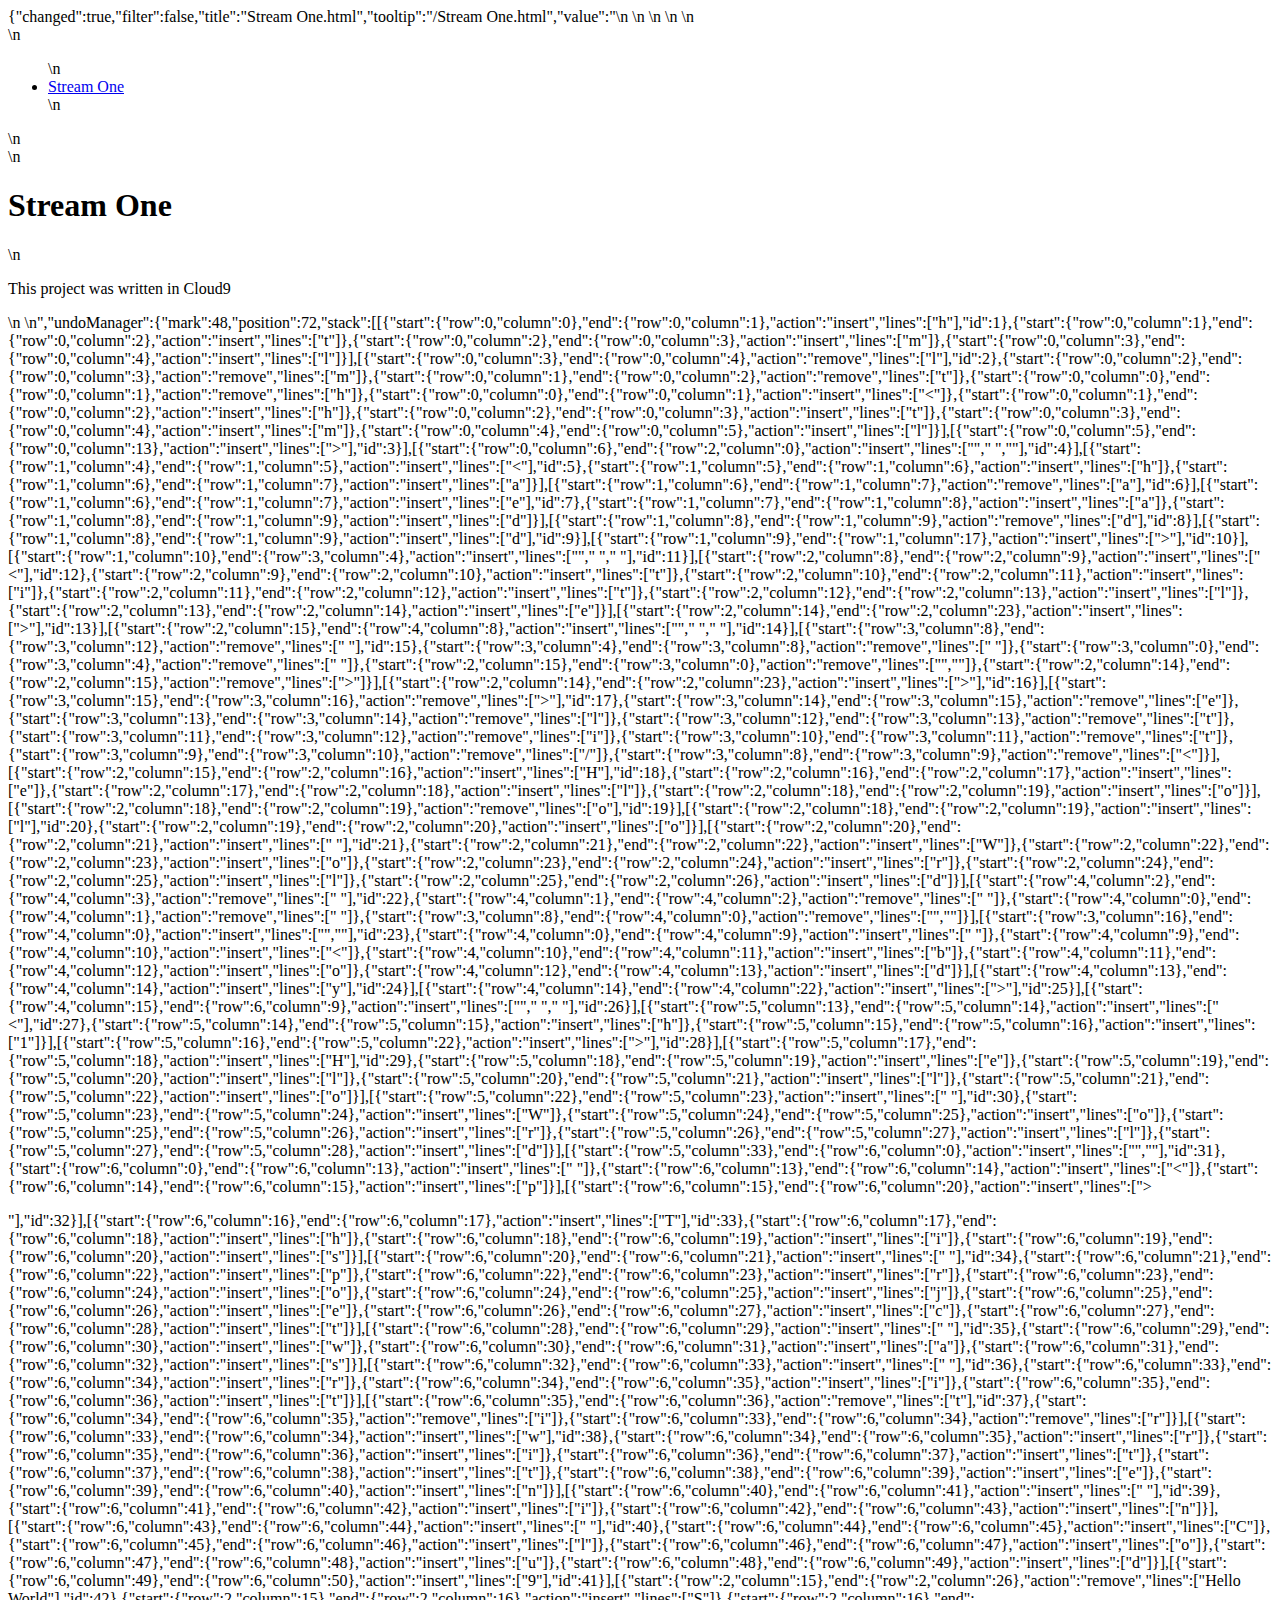
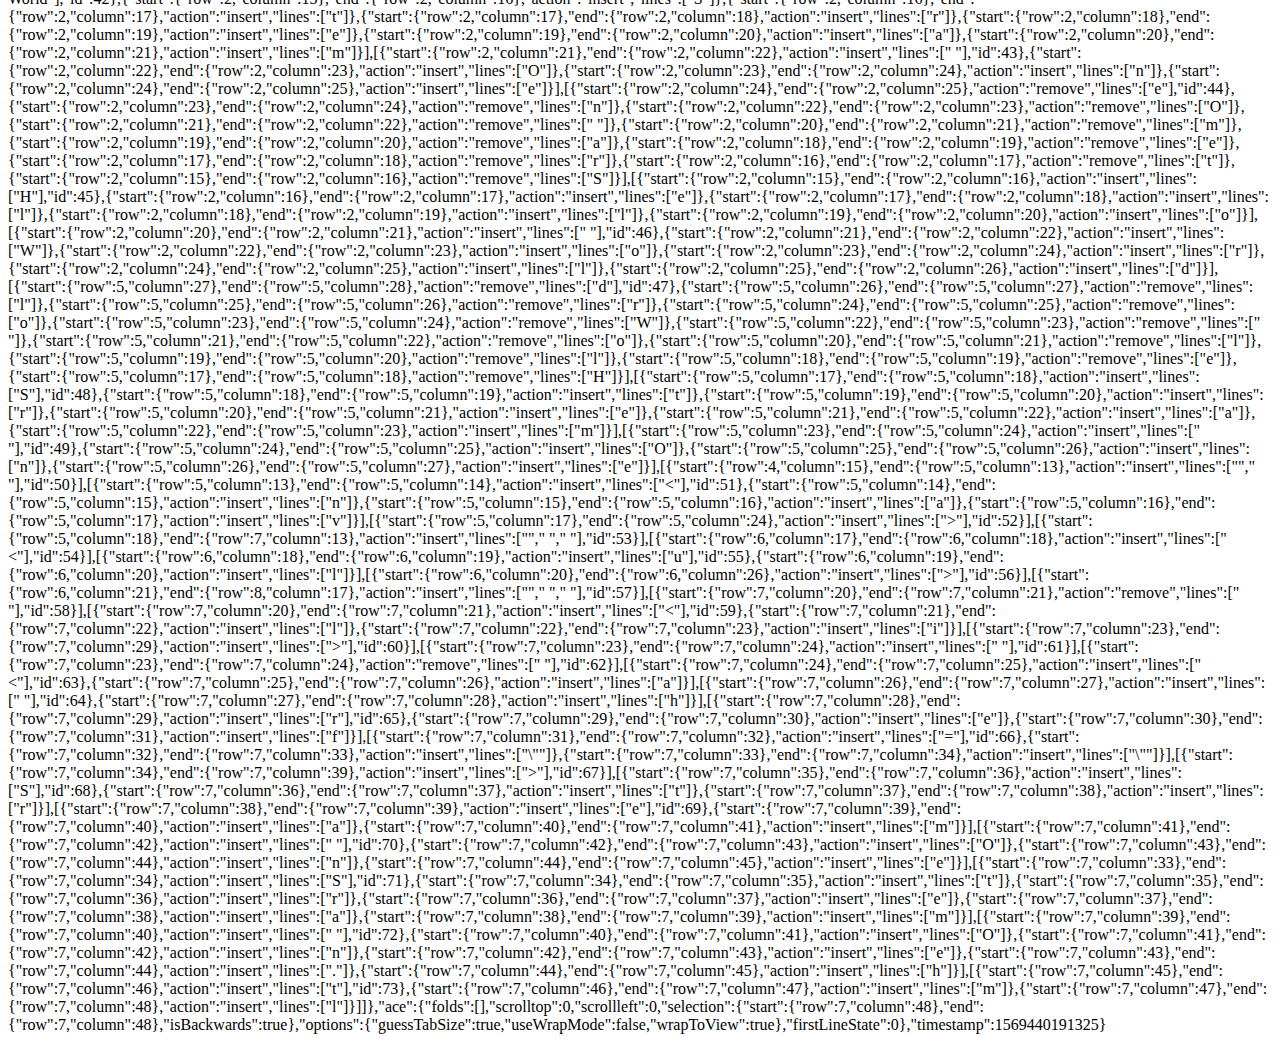
<file: .c9/metadata/environment/Stream One.html>
{"changed":true,"filter":false,"title":"Stream One.html","tooltip":"/Stream One.html","value":"<html>\n    <head>\n        <title>Hello World</title>\n         </head>\n         <body>\n             <nav>\n                 <ul>\n                    <li><a href=\"Stream One.html\">Stream One</a></li>\n                 </ul>\n             </nav>\n             <h1>Stream One</h1>\n             <p>This project was written in Cloud9</p>\n         </body>\n</html>","undoManager":{"mark":48,"position":72,"stack":[[{"start":{"row":0,"column":0},"end":{"row":0,"column":1},"action":"insert","lines":["h"],"id":1},{"start":{"row":0,"column":1},"end":{"row":0,"column":2},"action":"insert","lines":["t"]},{"start":{"row":0,"column":2},"end":{"row":0,"column":3},"action":"insert","lines":["m"]},{"start":{"row":0,"column":3},"end":{"row":0,"column":4},"action":"insert","lines":["l"]}],[{"start":{"row":0,"column":3},"end":{"row":0,"column":4},"action":"remove","lines":["l"],"id":2},{"start":{"row":0,"column":2},"end":{"row":0,"column":3},"action":"remove","lines":["m"]},{"start":{"row":0,"column":1},"end":{"row":0,"column":2},"action":"remove","lines":["t"]},{"start":{"row":0,"column":0},"end":{"row":0,"column":1},"action":"remove","lines":["h"]},{"start":{"row":0,"column":0},"end":{"row":0,"column":1},"action":"insert","lines":["<"]},{"start":{"row":0,"column":1},"end":{"row":0,"column":2},"action":"insert","lines":["h"]},{"start":{"row":0,"column":2},"end":{"row":0,"column":3},"action":"insert","lines":["t"]},{"start":{"row":0,"column":3},"end":{"row":0,"column":4},"action":"insert","lines":["m"]},{"start":{"row":0,"column":4},"end":{"row":0,"column":5},"action":"insert","lines":["l"]}],[{"start":{"row":0,"column":5},"end":{"row":0,"column":13},"action":"insert","lines":["></html>"],"id":3}],[{"start":{"row":0,"column":6},"end":{"row":2,"column":0},"action":"insert","lines":["","    ",""],"id":4}],[{"start":{"row":1,"column":4},"end":{"row":1,"column":5},"action":"insert","lines":["<"],"id":5},{"start":{"row":1,"column":5},"end":{"row":1,"column":6},"action":"insert","lines":["h"]},{"start":{"row":1,"column":6},"end":{"row":1,"column":7},"action":"insert","lines":["a"]}],[{"start":{"row":1,"column":6},"end":{"row":1,"column":7},"action":"remove","lines":["a"],"id":6}],[{"start":{"row":1,"column":6},"end":{"row":1,"column":7},"action":"insert","lines":["e"],"id":7},{"start":{"row":1,"column":7},"end":{"row":1,"column":8},"action":"insert","lines":["a"]},{"start":{"row":1,"column":8},"end":{"row":1,"column":9},"action":"insert","lines":["d"]}],[{"start":{"row":1,"column":8},"end":{"row":1,"column":9},"action":"remove","lines":["d"],"id":8}],[{"start":{"row":1,"column":8},"end":{"row":1,"column":9},"action":"insert","lines":["d"],"id":9}],[{"start":{"row":1,"column":9},"end":{"row":1,"column":17},"action":"insert","lines":["></head>"],"id":10}],[{"start":{"row":1,"column":10},"end":{"row":3,"column":4},"action":"insert","lines":["","        ","    "],"id":11}],[{"start":{"row":2,"column":8},"end":{"row":2,"column":9},"action":"insert","lines":["<"],"id":12},{"start":{"row":2,"column":9},"end":{"row":2,"column":10},"action":"insert","lines":["t"]},{"start":{"row":2,"column":10},"end":{"row":2,"column":11},"action":"insert","lines":["i"]},{"start":{"row":2,"column":11},"end":{"row":2,"column":12},"action":"insert","lines":["t"]},{"start":{"row":2,"column":12},"end":{"row":2,"column":13},"action":"insert","lines":["l"]},{"start":{"row":2,"column":13},"end":{"row":2,"column":14},"action":"insert","lines":["e"]}],[{"start":{"row":2,"column":14},"end":{"row":2,"column":23},"action":"insert","lines":["></title>"],"id":13}],[{"start":{"row":2,"column":15},"end":{"row":4,"column":8},"action":"insert","lines":["","            ","        "],"id":14}],[{"start":{"row":3,"column":8},"end":{"row":3,"column":12},"action":"remove","lines":["    "],"id":15},{"start":{"row":3,"column":4},"end":{"row":3,"column":8},"action":"remove","lines":["    "]},{"start":{"row":3,"column":0},"end":{"row":3,"column":4},"action":"remove","lines":["    "]},{"start":{"row":2,"column":15},"end":{"row":3,"column":0},"action":"remove","lines":["",""]},{"start":{"row":2,"column":14},"end":{"row":2,"column":15},"action":"remove","lines":[">"]}],[{"start":{"row":2,"column":14},"end":{"row":2,"column":23},"action":"insert","lines":["></title>"],"id":16}],[{"start":{"row":3,"column":15},"end":{"row":3,"column":16},"action":"remove","lines":[">"],"id":17},{"start":{"row":3,"column":14},"end":{"row":3,"column":15},"action":"remove","lines":["e"]},{"start":{"row":3,"column":13},"end":{"row":3,"column":14},"action":"remove","lines":["l"]},{"start":{"row":3,"column":12},"end":{"row":3,"column":13},"action":"remove","lines":["t"]},{"start":{"row":3,"column":11},"end":{"row":3,"column":12},"action":"remove","lines":["i"]},{"start":{"row":3,"column":10},"end":{"row":3,"column":11},"action":"remove","lines":["t"]},{"start":{"row":3,"column":9},"end":{"row":3,"column":10},"action":"remove","lines":["/"]},{"start":{"row":3,"column":8},"end":{"row":3,"column":9},"action":"remove","lines":["<"]}],[{"start":{"row":2,"column":15},"end":{"row":2,"column":16},"action":"insert","lines":["H"],"id":18},{"start":{"row":2,"column":16},"end":{"row":2,"column":17},"action":"insert","lines":["e"]},{"start":{"row":2,"column":17},"end":{"row":2,"column":18},"action":"insert","lines":["l"]},{"start":{"row":2,"column":18},"end":{"row":2,"column":19},"action":"insert","lines":["o"]}],[{"start":{"row":2,"column":18},"end":{"row":2,"column":19},"action":"remove","lines":["o"],"id":19}],[{"start":{"row":2,"column":18},"end":{"row":2,"column":19},"action":"insert","lines":["l"],"id":20},{"start":{"row":2,"column":19},"end":{"row":2,"column":20},"action":"insert","lines":["o"]}],[{"start":{"row":2,"column":20},"end":{"row":2,"column":21},"action":"insert","lines":[" "],"id":21},{"start":{"row":2,"column":21},"end":{"row":2,"column":22},"action":"insert","lines":["W"]},{"start":{"row":2,"column":22},"end":{"row":2,"column":23},"action":"insert","lines":["o"]},{"start":{"row":2,"column":23},"end":{"row":2,"column":24},"action":"insert","lines":["r"]},{"start":{"row":2,"column":24},"end":{"row":2,"column":25},"action":"insert","lines":["l"]},{"start":{"row":2,"column":25},"end":{"row":2,"column":26},"action":"insert","lines":["d"]}],[{"start":{"row":4,"column":2},"end":{"row":4,"column":3},"action":"remove","lines":[" "],"id":22},{"start":{"row":4,"column":1},"end":{"row":4,"column":2},"action":"remove","lines":[" "]},{"start":{"row":4,"column":0},"end":{"row":4,"column":1},"action":"remove","lines":[" "]},{"start":{"row":3,"column":8},"end":{"row":4,"column":0},"action":"remove","lines":["",""]}],[{"start":{"row":3,"column":16},"end":{"row":4,"column":0},"action":"insert","lines":["",""],"id":23},{"start":{"row":4,"column":0},"end":{"row":4,"column":9},"action":"insert","lines":["         "]},{"start":{"row":4,"column":9},"end":{"row":4,"column":10},"action":"insert","lines":["<"]},{"start":{"row":4,"column":10},"end":{"row":4,"column":11},"action":"insert","lines":["b"]},{"start":{"row":4,"column":11},"end":{"row":4,"column":12},"action":"insert","lines":["o"]},{"start":{"row":4,"column":12},"end":{"row":4,"column":13},"action":"insert","lines":["d"]}],[{"start":{"row":4,"column":13},"end":{"row":4,"column":14},"action":"insert","lines":["y"],"id":24}],[{"start":{"row":4,"column":14},"end":{"row":4,"column":22},"action":"insert","lines":["></body>"],"id":25}],[{"start":{"row":4,"column":15},"end":{"row":6,"column":9},"action":"insert","lines":["","             ","         "],"id":26}],[{"start":{"row":5,"column":13},"end":{"row":5,"column":14},"action":"insert","lines":["<"],"id":27},{"start":{"row":5,"column":14},"end":{"row":5,"column":15},"action":"insert","lines":["h"]},{"start":{"row":5,"column":15},"end":{"row":5,"column":16},"action":"insert","lines":["1"]}],[{"start":{"row":5,"column":16},"end":{"row":5,"column":22},"action":"insert","lines":["></h1>"],"id":28}],[{"start":{"row":5,"column":17},"end":{"row":5,"column":18},"action":"insert","lines":["H"],"id":29},{"start":{"row":5,"column":18},"end":{"row":5,"column":19},"action":"insert","lines":["e"]},{"start":{"row":5,"column":19},"end":{"row":5,"column":20},"action":"insert","lines":["l"]},{"start":{"row":5,"column":20},"end":{"row":5,"column":21},"action":"insert","lines":["l"]},{"start":{"row":5,"column":21},"end":{"row":5,"column":22},"action":"insert","lines":["o"]}],[{"start":{"row":5,"column":22},"end":{"row":5,"column":23},"action":"insert","lines":[" "],"id":30},{"start":{"row":5,"column":23},"end":{"row":5,"column":24},"action":"insert","lines":["W"]},{"start":{"row":5,"column":24},"end":{"row":5,"column":25},"action":"insert","lines":["o"]},{"start":{"row":5,"column":25},"end":{"row":5,"column":26},"action":"insert","lines":["r"]},{"start":{"row":5,"column":26},"end":{"row":5,"column":27},"action":"insert","lines":["l"]},{"start":{"row":5,"column":27},"end":{"row":5,"column":28},"action":"insert","lines":["d"]}],[{"start":{"row":5,"column":33},"end":{"row":6,"column":0},"action":"insert","lines":["",""],"id":31},{"start":{"row":6,"column":0},"end":{"row":6,"column":13},"action":"insert","lines":["             "]},{"start":{"row":6,"column":13},"end":{"row":6,"column":14},"action":"insert","lines":["<"]},{"start":{"row":6,"column":14},"end":{"row":6,"column":15},"action":"insert","lines":["p"]}],[{"start":{"row":6,"column":15},"end":{"row":6,"column":20},"action":"insert","lines":["></p>"],"id":32}],[{"start":{"row":6,"column":16},"end":{"row":6,"column":17},"action":"insert","lines":["T"],"id":33},{"start":{"row":6,"column":17},"end":{"row":6,"column":18},"action":"insert","lines":["h"]},{"start":{"row":6,"column":18},"end":{"row":6,"column":19},"action":"insert","lines":["i"]},{"start":{"row":6,"column":19},"end":{"row":6,"column":20},"action":"insert","lines":["s"]}],[{"start":{"row":6,"column":20},"end":{"row":6,"column":21},"action":"insert","lines":[" "],"id":34},{"start":{"row":6,"column":21},"end":{"row":6,"column":22},"action":"insert","lines":["p"]},{"start":{"row":6,"column":22},"end":{"row":6,"column":23},"action":"insert","lines":["r"]},{"start":{"row":6,"column":23},"end":{"row":6,"column":24},"action":"insert","lines":["o"]},{"start":{"row":6,"column":24},"end":{"row":6,"column":25},"action":"insert","lines":["j"]},{"start":{"row":6,"column":25},"end":{"row":6,"column":26},"action":"insert","lines":["e"]},{"start":{"row":6,"column":26},"end":{"row":6,"column":27},"action":"insert","lines":["c"]},{"start":{"row":6,"column":27},"end":{"row":6,"column":28},"action":"insert","lines":["t"]}],[{"start":{"row":6,"column":28},"end":{"row":6,"column":29},"action":"insert","lines":[" "],"id":35},{"start":{"row":6,"column":29},"end":{"row":6,"column":30},"action":"insert","lines":["w"]},{"start":{"row":6,"column":30},"end":{"row":6,"column":31},"action":"insert","lines":["a"]},{"start":{"row":6,"column":31},"end":{"row":6,"column":32},"action":"insert","lines":["s"]}],[{"start":{"row":6,"column":32},"end":{"row":6,"column":33},"action":"insert","lines":[" "],"id":36},{"start":{"row":6,"column":33},"end":{"row":6,"column":34},"action":"insert","lines":["r"]},{"start":{"row":6,"column":34},"end":{"row":6,"column":35},"action":"insert","lines":["i"]},{"start":{"row":6,"column":35},"end":{"row":6,"column":36},"action":"insert","lines":["t"]}],[{"start":{"row":6,"column":35},"end":{"row":6,"column":36},"action":"remove","lines":["t"],"id":37},{"start":{"row":6,"column":34},"end":{"row":6,"column":35},"action":"remove","lines":["i"]},{"start":{"row":6,"column":33},"end":{"row":6,"column":34},"action":"remove","lines":["r"]}],[{"start":{"row":6,"column":33},"end":{"row":6,"column":34},"action":"insert","lines":["w"],"id":38},{"start":{"row":6,"column":34},"end":{"row":6,"column":35},"action":"insert","lines":["r"]},{"start":{"row":6,"column":35},"end":{"row":6,"column":36},"action":"insert","lines":["i"]},{"start":{"row":6,"column":36},"end":{"row":6,"column":37},"action":"insert","lines":["t"]},{"start":{"row":6,"column":37},"end":{"row":6,"column":38},"action":"insert","lines":["t"]},{"start":{"row":6,"column":38},"end":{"row":6,"column":39},"action":"insert","lines":["e"]},{"start":{"row":6,"column":39},"end":{"row":6,"column":40},"action":"insert","lines":["n"]}],[{"start":{"row":6,"column":40},"end":{"row":6,"column":41},"action":"insert","lines":[" "],"id":39},{"start":{"row":6,"column":41},"end":{"row":6,"column":42},"action":"insert","lines":["i"]},{"start":{"row":6,"column":42},"end":{"row":6,"column":43},"action":"insert","lines":["n"]}],[{"start":{"row":6,"column":43},"end":{"row":6,"column":44},"action":"insert","lines":[" "],"id":40},{"start":{"row":6,"column":44},"end":{"row":6,"column":45},"action":"insert","lines":["C"]},{"start":{"row":6,"column":45},"end":{"row":6,"column":46},"action":"insert","lines":["l"]},{"start":{"row":6,"column":46},"end":{"row":6,"column":47},"action":"insert","lines":["o"]},{"start":{"row":6,"column":47},"end":{"row":6,"column":48},"action":"insert","lines":["u"]},{"start":{"row":6,"column":48},"end":{"row":6,"column":49},"action":"insert","lines":["d"]}],[{"start":{"row":6,"column":49},"end":{"row":6,"column":50},"action":"insert","lines":["9"],"id":41}],[{"start":{"row":2,"column":15},"end":{"row":2,"column":26},"action":"remove","lines":["Hello World"],"id":42},{"start":{"row":2,"column":15},"end":{"row":2,"column":16},"action":"insert","lines":["S"]},{"start":{"row":2,"column":16},"end":{"row":2,"column":17},"action":"insert","lines":["t"]},{"start":{"row":2,"column":17},"end":{"row":2,"column":18},"action":"insert","lines":["r"]},{"start":{"row":2,"column":18},"end":{"row":2,"column":19},"action":"insert","lines":["e"]},{"start":{"row":2,"column":19},"end":{"row":2,"column":20},"action":"insert","lines":["a"]},{"start":{"row":2,"column":20},"end":{"row":2,"column":21},"action":"insert","lines":["m"]}],[{"start":{"row":2,"column":21},"end":{"row":2,"column":22},"action":"insert","lines":[" "],"id":43},{"start":{"row":2,"column":22},"end":{"row":2,"column":23},"action":"insert","lines":["O"]},{"start":{"row":2,"column":23},"end":{"row":2,"column":24},"action":"insert","lines":["n"]},{"start":{"row":2,"column":24},"end":{"row":2,"column":25},"action":"insert","lines":["e"]}],[{"start":{"row":2,"column":24},"end":{"row":2,"column":25},"action":"remove","lines":["e"],"id":44},{"start":{"row":2,"column":23},"end":{"row":2,"column":24},"action":"remove","lines":["n"]},{"start":{"row":2,"column":22},"end":{"row":2,"column":23},"action":"remove","lines":["O"]},{"start":{"row":2,"column":21},"end":{"row":2,"column":22},"action":"remove","lines":[" "]},{"start":{"row":2,"column":20},"end":{"row":2,"column":21},"action":"remove","lines":["m"]},{"start":{"row":2,"column":19},"end":{"row":2,"column":20},"action":"remove","lines":["a"]},{"start":{"row":2,"column":18},"end":{"row":2,"column":19},"action":"remove","lines":["e"]},{"start":{"row":2,"column":17},"end":{"row":2,"column":18},"action":"remove","lines":["r"]},{"start":{"row":2,"column":16},"end":{"row":2,"column":17},"action":"remove","lines":["t"]},{"start":{"row":2,"column":15},"end":{"row":2,"column":16},"action":"remove","lines":["S"]}],[{"start":{"row":2,"column":15},"end":{"row":2,"column":16},"action":"insert","lines":["H"],"id":45},{"start":{"row":2,"column":16},"end":{"row":2,"column":17},"action":"insert","lines":["e"]},{"start":{"row":2,"column":17},"end":{"row":2,"column":18},"action":"insert","lines":["l"]},{"start":{"row":2,"column":18},"end":{"row":2,"column":19},"action":"insert","lines":["l"]},{"start":{"row":2,"column":19},"end":{"row":2,"column":20},"action":"insert","lines":["o"]}],[{"start":{"row":2,"column":20},"end":{"row":2,"column":21},"action":"insert","lines":[" "],"id":46},{"start":{"row":2,"column":21},"end":{"row":2,"column":22},"action":"insert","lines":["W"]},{"start":{"row":2,"column":22},"end":{"row":2,"column":23},"action":"insert","lines":["o"]},{"start":{"row":2,"column":23},"end":{"row":2,"column":24},"action":"insert","lines":["r"]},{"start":{"row":2,"column":24},"end":{"row":2,"column":25},"action":"insert","lines":["l"]},{"start":{"row":2,"column":25},"end":{"row":2,"column":26},"action":"insert","lines":["d"]}],[{"start":{"row":5,"column":27},"end":{"row":5,"column":28},"action":"remove","lines":["d"],"id":47},{"start":{"row":5,"column":26},"end":{"row":5,"column":27},"action":"remove","lines":["l"]},{"start":{"row":5,"column":25},"end":{"row":5,"column":26},"action":"remove","lines":["r"]},{"start":{"row":5,"column":24},"end":{"row":5,"column":25},"action":"remove","lines":["o"]},{"start":{"row":5,"column":23},"end":{"row":5,"column":24},"action":"remove","lines":["W"]},{"start":{"row":5,"column":22},"end":{"row":5,"column":23},"action":"remove","lines":[" "]},{"start":{"row":5,"column":21},"end":{"row":5,"column":22},"action":"remove","lines":["o"]},{"start":{"row":5,"column":20},"end":{"row":5,"column":21},"action":"remove","lines":["l"]},{"start":{"row":5,"column":19},"end":{"row":5,"column":20},"action":"remove","lines":["l"]},{"start":{"row":5,"column":18},"end":{"row":5,"column":19},"action":"remove","lines":["e"]},{"start":{"row":5,"column":17},"end":{"row":5,"column":18},"action":"remove","lines":["H"]}],[{"start":{"row":5,"column":17},"end":{"row":5,"column":18},"action":"insert","lines":["S"],"id":48},{"start":{"row":5,"column":18},"end":{"row":5,"column":19},"action":"insert","lines":["t"]},{"start":{"row":5,"column":19},"end":{"row":5,"column":20},"action":"insert","lines":["r"]},{"start":{"row":5,"column":20},"end":{"row":5,"column":21},"action":"insert","lines":["e"]},{"start":{"row":5,"column":21},"end":{"row":5,"column":22},"action":"insert","lines":["a"]},{"start":{"row":5,"column":22},"end":{"row":5,"column":23},"action":"insert","lines":["m"]}],[{"start":{"row":5,"column":23},"end":{"row":5,"column":24},"action":"insert","lines":[" "],"id":49},{"start":{"row":5,"column":24},"end":{"row":5,"column":25},"action":"insert","lines":["O"]},{"start":{"row":5,"column":25},"end":{"row":5,"column":26},"action":"insert","lines":["n"]},{"start":{"row":5,"column":26},"end":{"row":5,"column":27},"action":"insert","lines":["e"]}],[{"start":{"row":4,"column":15},"end":{"row":5,"column":13},"action":"insert","lines":["","             "],"id":50}],[{"start":{"row":5,"column":13},"end":{"row":5,"column":14},"action":"insert","lines":["<"],"id":51},{"start":{"row":5,"column":14},"end":{"row":5,"column":15},"action":"insert","lines":["n"]},{"start":{"row":5,"column":15},"end":{"row":5,"column":16},"action":"insert","lines":["a"]},{"start":{"row":5,"column":16},"end":{"row":5,"column":17},"action":"insert","lines":["v"]}],[{"start":{"row":5,"column":17},"end":{"row":5,"column":24},"action":"insert","lines":["></nav>"],"id":52}],[{"start":{"row":5,"column":18},"end":{"row":7,"column":13},"action":"insert","lines":["","                 ","             "],"id":53}],[{"start":{"row":6,"column":17},"end":{"row":6,"column":18},"action":"insert","lines":["<"],"id":54}],[{"start":{"row":6,"column":18},"end":{"row":6,"column":19},"action":"insert","lines":["u"],"id":55},{"start":{"row":6,"column":19},"end":{"row":6,"column":20},"action":"insert","lines":["l"]}],[{"start":{"row":6,"column":20},"end":{"row":6,"column":26},"action":"insert","lines":["></ul>"],"id":56}],[{"start":{"row":6,"column":21},"end":{"row":8,"column":17},"action":"insert","lines":["","                     ","                 "],"id":57}],[{"start":{"row":7,"column":20},"end":{"row":7,"column":21},"action":"remove","lines":[" "],"id":58}],[{"start":{"row":7,"column":20},"end":{"row":7,"column":21},"action":"insert","lines":["<"],"id":59},{"start":{"row":7,"column":21},"end":{"row":7,"column":22},"action":"insert","lines":["l"]},{"start":{"row":7,"column":22},"end":{"row":7,"column":23},"action":"insert","lines":["i"]}],[{"start":{"row":7,"column":23},"end":{"row":7,"column":29},"action":"insert","lines":["></li>"],"id":60}],[{"start":{"row":7,"column":23},"end":{"row":7,"column":24},"action":"insert","lines":[" "],"id":61}],[{"start":{"row":7,"column":23},"end":{"row":7,"column":24},"action":"remove","lines":[" "],"id":62}],[{"start":{"row":7,"column":24},"end":{"row":7,"column":25},"action":"insert","lines":["<"],"id":63},{"start":{"row":7,"column":25},"end":{"row":7,"column":26},"action":"insert","lines":["a"]}],[{"start":{"row":7,"column":26},"end":{"row":7,"column":27},"action":"insert","lines":[" "],"id":64},{"start":{"row":7,"column":27},"end":{"row":7,"column":28},"action":"insert","lines":["h"]}],[{"start":{"row":7,"column":28},"end":{"row":7,"column":29},"action":"insert","lines":["r"],"id":65},{"start":{"row":7,"column":29},"end":{"row":7,"column":30},"action":"insert","lines":["e"]},{"start":{"row":7,"column":30},"end":{"row":7,"column":31},"action":"insert","lines":["f"]}],[{"start":{"row":7,"column":31},"end":{"row":7,"column":32},"action":"insert","lines":["="],"id":66},{"start":{"row":7,"column":32},"end":{"row":7,"column":33},"action":"insert","lines":["\""]},{"start":{"row":7,"column":33},"end":{"row":7,"column":34},"action":"insert","lines":["\""]}],[{"start":{"row":7,"column":34},"end":{"row":7,"column":39},"action":"insert","lines":["></a>"],"id":67}],[{"start":{"row":7,"column":35},"end":{"row":7,"column":36},"action":"insert","lines":["S"],"id":68},{"start":{"row":7,"column":36},"end":{"row":7,"column":37},"action":"insert","lines":["t"]},{"start":{"row":7,"column":37},"end":{"row":7,"column":38},"action":"insert","lines":["r"]}],[{"start":{"row":7,"column":38},"end":{"row":7,"column":39},"action":"insert","lines":["e"],"id":69},{"start":{"row":7,"column":39},"end":{"row":7,"column":40},"action":"insert","lines":["a"]},{"start":{"row":7,"column":40},"end":{"row":7,"column":41},"action":"insert","lines":["m"]}],[{"start":{"row":7,"column":41},"end":{"row":7,"column":42},"action":"insert","lines":[" "],"id":70},{"start":{"row":7,"column":42},"end":{"row":7,"column":43},"action":"insert","lines":["O"]},{"start":{"row":7,"column":43},"end":{"row":7,"column":44},"action":"insert","lines":["n"]},{"start":{"row":7,"column":44},"end":{"row":7,"column":45},"action":"insert","lines":["e"]}],[{"start":{"row":7,"column":33},"end":{"row":7,"column":34},"action":"insert","lines":["S"],"id":71},{"start":{"row":7,"column":34},"end":{"row":7,"column":35},"action":"insert","lines":["t"]},{"start":{"row":7,"column":35},"end":{"row":7,"column":36},"action":"insert","lines":["r"]},{"start":{"row":7,"column":36},"end":{"row":7,"column":37},"action":"insert","lines":["e"]},{"start":{"row":7,"column":37},"end":{"row":7,"column":38},"action":"insert","lines":["a"]},{"start":{"row":7,"column":38},"end":{"row":7,"column":39},"action":"insert","lines":["m"]}],[{"start":{"row":7,"column":39},"end":{"row":7,"column":40},"action":"insert","lines":[" "],"id":72},{"start":{"row":7,"column":40},"end":{"row":7,"column":41},"action":"insert","lines":["O"]},{"start":{"row":7,"column":41},"end":{"row":7,"column":42},"action":"insert","lines":["n"]},{"start":{"row":7,"column":42},"end":{"row":7,"column":43},"action":"insert","lines":["e"]},{"start":{"row":7,"column":43},"end":{"row":7,"column":44},"action":"insert","lines":["."]},{"start":{"row":7,"column":44},"end":{"row":7,"column":45},"action":"insert","lines":["h"]}],[{"start":{"row":7,"column":45},"end":{"row":7,"column":46},"action":"insert","lines":["t"],"id":73},{"start":{"row":7,"column":46},"end":{"row":7,"column":47},"action":"insert","lines":["m"]},{"start":{"row":7,"column":47},"end":{"row":7,"column":48},"action":"insert","lines":["l"]}]]},"ace":{"folds":[],"scrolltop":0,"scrollleft":0,"selection":{"start":{"row":7,"column":48},"end":{"row":7,"column":48},"isBackwards":true},"options":{"guessTabSize":true,"useWrapMode":false,"wrapToView":true},"firstLineState":0},"timestamp":1569440191325}
</file>
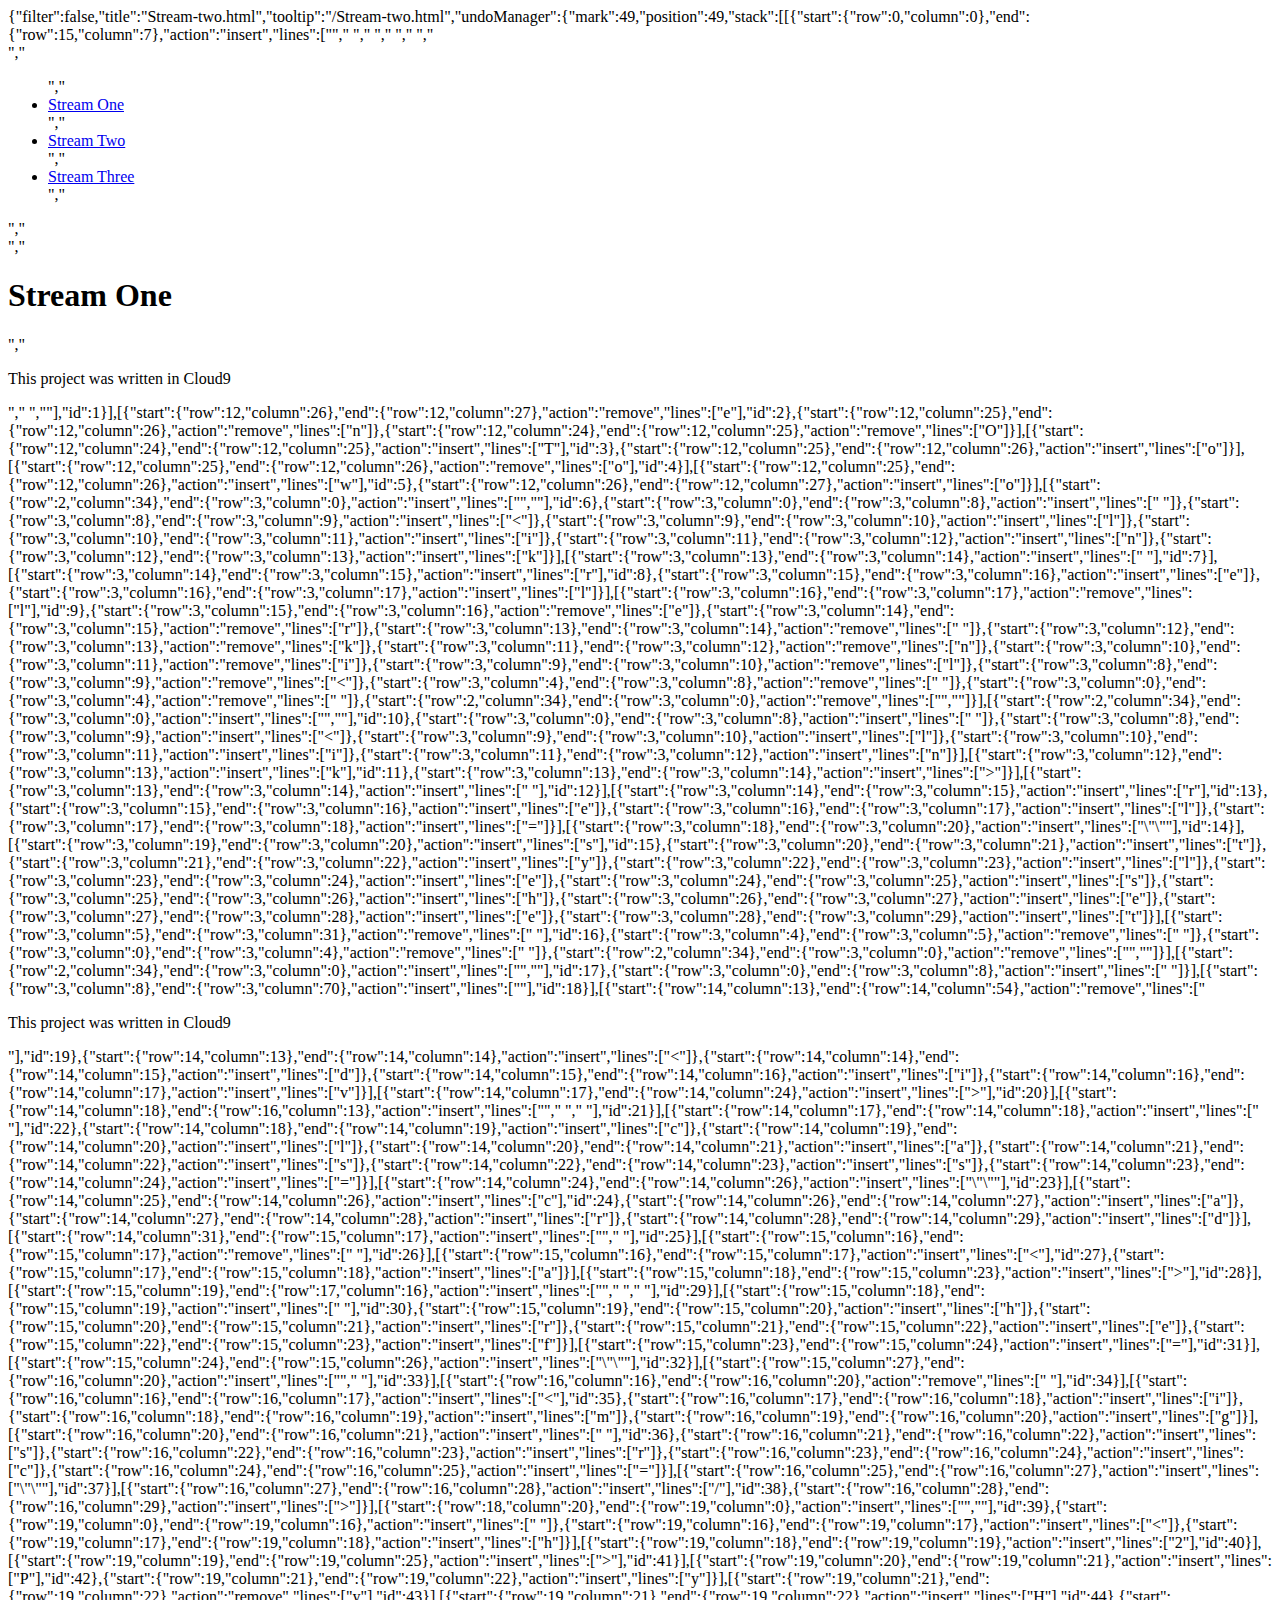
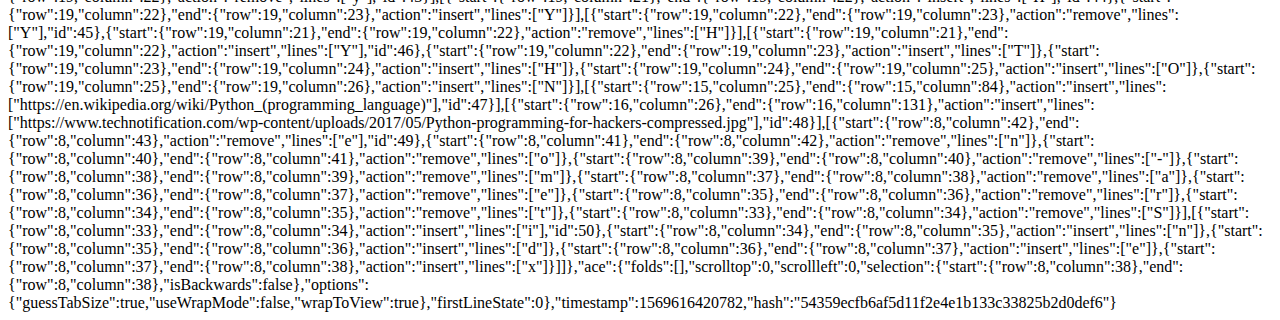
<file: .c9/metadata/environment/Stream-two.html>
{"filter":false,"title":"Stream-two.html","tooltip":"/Stream-two.html","undoManager":{"mark":49,"position":49,"stack":[[{"start":{"row":0,"column":0},"end":{"row":15,"column":7},"action":"insert","lines":["<html>","    <head>","        <title>Hello World</title>","         </head>","         <body>","             <nav>","                 <ul>","                    <li><a href=\"Stream-one.html\">Stream One</a></li>","                    <li><a href=\"Stream-two.html\">Stream Two</a></li>","                    <li><a href=\"Stream-three.html\">Stream Three</a></li>","                 </ul>","             </nav>","             <h1>Stream One</h1>","             <p>This project was written in Cloud9</p>","         </body>","</html>"],"id":1}],[{"start":{"row":12,"column":26},"end":{"row":12,"column":27},"action":"remove","lines":["e"],"id":2},{"start":{"row":12,"column":25},"end":{"row":12,"column":26},"action":"remove","lines":["n"]},{"start":{"row":12,"column":24},"end":{"row":12,"column":25},"action":"remove","lines":["O"]}],[{"start":{"row":12,"column":24},"end":{"row":12,"column":25},"action":"insert","lines":["T"],"id":3},{"start":{"row":12,"column":25},"end":{"row":12,"column":26},"action":"insert","lines":["o"]}],[{"start":{"row":12,"column":25},"end":{"row":12,"column":26},"action":"remove","lines":["o"],"id":4}],[{"start":{"row":12,"column":25},"end":{"row":12,"column":26},"action":"insert","lines":["w"],"id":5},{"start":{"row":12,"column":26},"end":{"row":12,"column":27},"action":"insert","lines":["o"]}],[{"start":{"row":2,"column":34},"end":{"row":3,"column":0},"action":"insert","lines":["",""],"id":6},{"start":{"row":3,"column":0},"end":{"row":3,"column":8},"action":"insert","lines":["        "]},{"start":{"row":3,"column":8},"end":{"row":3,"column":9},"action":"insert","lines":["<"]},{"start":{"row":3,"column":9},"end":{"row":3,"column":10},"action":"insert","lines":["l"]},{"start":{"row":3,"column":10},"end":{"row":3,"column":11},"action":"insert","lines":["i"]},{"start":{"row":3,"column":11},"end":{"row":3,"column":12},"action":"insert","lines":["n"]},{"start":{"row":3,"column":12},"end":{"row":3,"column":13},"action":"insert","lines":["k"]}],[{"start":{"row":3,"column":13},"end":{"row":3,"column":14},"action":"insert","lines":[" "],"id":7}],[{"start":{"row":3,"column":14},"end":{"row":3,"column":15},"action":"insert","lines":["r"],"id":8},{"start":{"row":3,"column":15},"end":{"row":3,"column":16},"action":"insert","lines":["e"]},{"start":{"row":3,"column":16},"end":{"row":3,"column":17},"action":"insert","lines":["l"]}],[{"start":{"row":3,"column":16},"end":{"row":3,"column":17},"action":"remove","lines":["l"],"id":9},{"start":{"row":3,"column":15},"end":{"row":3,"column":16},"action":"remove","lines":["e"]},{"start":{"row":3,"column":14},"end":{"row":3,"column":15},"action":"remove","lines":["r"]},{"start":{"row":3,"column":13},"end":{"row":3,"column":14},"action":"remove","lines":[" "]},{"start":{"row":3,"column":12},"end":{"row":3,"column":13},"action":"remove","lines":["k"]},{"start":{"row":3,"column":11},"end":{"row":3,"column":12},"action":"remove","lines":["n"]},{"start":{"row":3,"column":10},"end":{"row":3,"column":11},"action":"remove","lines":["i"]},{"start":{"row":3,"column":9},"end":{"row":3,"column":10},"action":"remove","lines":["l"]},{"start":{"row":3,"column":8},"end":{"row":3,"column":9},"action":"remove","lines":["<"]},{"start":{"row":3,"column":4},"end":{"row":3,"column":8},"action":"remove","lines":["    "]},{"start":{"row":3,"column":0},"end":{"row":3,"column":4},"action":"remove","lines":["    "]},{"start":{"row":2,"column":34},"end":{"row":3,"column":0},"action":"remove","lines":["",""]}],[{"start":{"row":2,"column":34},"end":{"row":3,"column":0},"action":"insert","lines":["",""],"id":10},{"start":{"row":3,"column":0},"end":{"row":3,"column":8},"action":"insert","lines":["        "]},{"start":{"row":3,"column":8},"end":{"row":3,"column":9},"action":"insert","lines":["<"]},{"start":{"row":3,"column":9},"end":{"row":3,"column":10},"action":"insert","lines":["l"]},{"start":{"row":3,"column":10},"end":{"row":3,"column":11},"action":"insert","lines":["i"]},{"start":{"row":3,"column":11},"end":{"row":3,"column":12},"action":"insert","lines":["n"]}],[{"start":{"row":3,"column":12},"end":{"row":3,"column":13},"action":"insert","lines":["k"],"id":11},{"start":{"row":3,"column":13},"end":{"row":3,"column":14},"action":"insert","lines":[">"]}],[{"start":{"row":3,"column":13},"end":{"row":3,"column":14},"action":"insert","lines":[" "],"id":12}],[{"start":{"row":3,"column":14},"end":{"row":3,"column":15},"action":"insert","lines":["r"],"id":13},{"start":{"row":3,"column":15},"end":{"row":3,"column":16},"action":"insert","lines":["e"]},{"start":{"row":3,"column":16},"end":{"row":3,"column":17},"action":"insert","lines":["l"]},{"start":{"row":3,"column":17},"end":{"row":3,"column":18},"action":"insert","lines":["="]}],[{"start":{"row":3,"column":18},"end":{"row":3,"column":20},"action":"insert","lines":["\"\""],"id":14}],[{"start":{"row":3,"column":19},"end":{"row":3,"column":20},"action":"insert","lines":["s"],"id":15},{"start":{"row":3,"column":20},"end":{"row":3,"column":21},"action":"insert","lines":["t"]},{"start":{"row":3,"column":21},"end":{"row":3,"column":22},"action":"insert","lines":["y"]},{"start":{"row":3,"column":22},"end":{"row":3,"column":23},"action":"insert","lines":["l"]},{"start":{"row":3,"column":23},"end":{"row":3,"column":24},"action":"insert","lines":["e"]},{"start":{"row":3,"column":24},"end":{"row":3,"column":25},"action":"insert","lines":["s"]},{"start":{"row":3,"column":25},"end":{"row":3,"column":26},"action":"insert","lines":["h"]},{"start":{"row":3,"column":26},"end":{"row":3,"column":27},"action":"insert","lines":["e"]},{"start":{"row":3,"column":27},"end":{"row":3,"column":28},"action":"insert","lines":["e"]},{"start":{"row":3,"column":28},"end":{"row":3,"column":29},"action":"insert","lines":["t"]}],[{"start":{"row":3,"column":5},"end":{"row":3,"column":31},"action":"remove","lines":["   <link rel=\"stylesheet\">"],"id":16},{"start":{"row":3,"column":4},"end":{"row":3,"column":5},"action":"remove","lines":[" "]},{"start":{"row":3,"column":0},"end":{"row":3,"column":4},"action":"remove","lines":["    "]},{"start":{"row":2,"column":34},"end":{"row":3,"column":0},"action":"remove","lines":["",""]}],[{"start":{"row":2,"column":34},"end":{"row":3,"column":0},"action":"insert","lines":["",""],"id":17},{"start":{"row":3,"column":0},"end":{"row":3,"column":8},"action":"insert","lines":["        "]}],[{"start":{"row":3,"column":8},"end":{"row":3,"column":70},"action":"insert","lines":["<link rel=\"stylesheet\" href=\"css/style.css\" type=\"text/css\" />"],"id":18}],[{"start":{"row":14,"column":13},"end":{"row":14,"column":54},"action":"remove","lines":["<p>This project was written in Cloud9</p>"],"id":19},{"start":{"row":14,"column":13},"end":{"row":14,"column":14},"action":"insert","lines":["<"]},{"start":{"row":14,"column":14},"end":{"row":14,"column":15},"action":"insert","lines":["d"]},{"start":{"row":14,"column":15},"end":{"row":14,"column":16},"action":"insert","lines":["i"]},{"start":{"row":14,"column":16},"end":{"row":14,"column":17},"action":"insert","lines":["v"]}],[{"start":{"row":14,"column":17},"end":{"row":14,"column":24},"action":"insert","lines":["></div>"],"id":20}],[{"start":{"row":14,"column":18},"end":{"row":16,"column":13},"action":"insert","lines":["","                 ","             "],"id":21}],[{"start":{"row":14,"column":17},"end":{"row":14,"column":18},"action":"insert","lines":[" "],"id":22},{"start":{"row":14,"column":18},"end":{"row":14,"column":19},"action":"insert","lines":["c"]},{"start":{"row":14,"column":19},"end":{"row":14,"column":20},"action":"insert","lines":["l"]},{"start":{"row":14,"column":20},"end":{"row":14,"column":21},"action":"insert","lines":["a"]},{"start":{"row":14,"column":21},"end":{"row":14,"column":22},"action":"insert","lines":["s"]},{"start":{"row":14,"column":22},"end":{"row":14,"column":23},"action":"insert","lines":["s"]},{"start":{"row":14,"column":23},"end":{"row":14,"column":24},"action":"insert","lines":["="]}],[{"start":{"row":14,"column":24},"end":{"row":14,"column":26},"action":"insert","lines":["\"\""],"id":23}],[{"start":{"row":14,"column":25},"end":{"row":14,"column":26},"action":"insert","lines":["c"],"id":24},{"start":{"row":14,"column":26},"end":{"row":14,"column":27},"action":"insert","lines":["a"]},{"start":{"row":14,"column":27},"end":{"row":14,"column":28},"action":"insert","lines":["r"]},{"start":{"row":14,"column":28},"end":{"row":14,"column":29},"action":"insert","lines":["d"]}],[{"start":{"row":14,"column":31},"end":{"row":15,"column":17},"action":"insert","lines":["","                 "],"id":25}],[{"start":{"row":15,"column":16},"end":{"row":15,"column":17},"action":"remove","lines":[" "],"id":26}],[{"start":{"row":15,"column":16},"end":{"row":15,"column":17},"action":"insert","lines":["<"],"id":27},{"start":{"row":15,"column":17},"end":{"row":15,"column":18},"action":"insert","lines":["a"]}],[{"start":{"row":15,"column":18},"end":{"row":15,"column":23},"action":"insert","lines":["></a>"],"id":28}],[{"start":{"row":15,"column":19},"end":{"row":17,"column":16},"action":"insert","lines":["","                    ","                "],"id":29}],[{"start":{"row":15,"column":18},"end":{"row":15,"column":19},"action":"insert","lines":[" "],"id":30},{"start":{"row":15,"column":19},"end":{"row":15,"column":20},"action":"insert","lines":["h"]},{"start":{"row":15,"column":20},"end":{"row":15,"column":21},"action":"insert","lines":["r"]},{"start":{"row":15,"column":21},"end":{"row":15,"column":22},"action":"insert","lines":["e"]},{"start":{"row":15,"column":22},"end":{"row":15,"column":23},"action":"insert","lines":["f"]}],[{"start":{"row":15,"column":23},"end":{"row":15,"column":24},"action":"insert","lines":["="],"id":31}],[{"start":{"row":15,"column":24},"end":{"row":15,"column":26},"action":"insert","lines":["\"\""],"id":32}],[{"start":{"row":15,"column":27},"end":{"row":16,"column":20},"action":"insert","lines":["","                    "],"id":33}],[{"start":{"row":16,"column":16},"end":{"row":16,"column":20},"action":"remove","lines":["    "],"id":34}],[{"start":{"row":16,"column":16},"end":{"row":16,"column":17},"action":"insert","lines":["<"],"id":35},{"start":{"row":16,"column":17},"end":{"row":16,"column":18},"action":"insert","lines":["i"]},{"start":{"row":16,"column":18},"end":{"row":16,"column":19},"action":"insert","lines":["m"]},{"start":{"row":16,"column":19},"end":{"row":16,"column":20},"action":"insert","lines":["g"]}],[{"start":{"row":16,"column":20},"end":{"row":16,"column":21},"action":"insert","lines":[" "],"id":36},{"start":{"row":16,"column":21},"end":{"row":16,"column":22},"action":"insert","lines":["s"]},{"start":{"row":16,"column":22},"end":{"row":16,"column":23},"action":"insert","lines":["r"]},{"start":{"row":16,"column":23},"end":{"row":16,"column":24},"action":"insert","lines":["c"]},{"start":{"row":16,"column":24},"end":{"row":16,"column":25},"action":"insert","lines":["="]}],[{"start":{"row":16,"column":25},"end":{"row":16,"column":27},"action":"insert","lines":["\"\""],"id":37}],[{"start":{"row":16,"column":27},"end":{"row":16,"column":28},"action":"insert","lines":["/"],"id":38},{"start":{"row":16,"column":28},"end":{"row":16,"column":29},"action":"insert","lines":[">"]}],[{"start":{"row":18,"column":20},"end":{"row":19,"column":0},"action":"insert","lines":["",""],"id":39},{"start":{"row":19,"column":0},"end":{"row":19,"column":16},"action":"insert","lines":["                "]},{"start":{"row":19,"column":16},"end":{"row":19,"column":17},"action":"insert","lines":["<"]},{"start":{"row":19,"column":17},"end":{"row":19,"column":18},"action":"insert","lines":["h"]}],[{"start":{"row":19,"column":18},"end":{"row":19,"column":19},"action":"insert","lines":["2"],"id":40}],[{"start":{"row":19,"column":19},"end":{"row":19,"column":25},"action":"insert","lines":["></h2>"],"id":41}],[{"start":{"row":19,"column":20},"end":{"row":19,"column":21},"action":"insert","lines":["P"],"id":42},{"start":{"row":19,"column":21},"end":{"row":19,"column":22},"action":"insert","lines":["y"]}],[{"start":{"row":19,"column":21},"end":{"row":19,"column":22},"action":"remove","lines":["y"],"id":43}],[{"start":{"row":19,"column":21},"end":{"row":19,"column":22},"action":"insert","lines":["H"],"id":44},{"start":{"row":19,"column":22},"end":{"row":19,"column":23},"action":"insert","lines":["Y"]}],[{"start":{"row":19,"column":22},"end":{"row":19,"column":23},"action":"remove","lines":["Y"],"id":45},{"start":{"row":19,"column":21},"end":{"row":19,"column":22},"action":"remove","lines":["H"]}],[{"start":{"row":19,"column":21},"end":{"row":19,"column":22},"action":"insert","lines":["Y"],"id":46},{"start":{"row":19,"column":22},"end":{"row":19,"column":23},"action":"insert","lines":["T"]},{"start":{"row":19,"column":23},"end":{"row":19,"column":24},"action":"insert","lines":["H"]},{"start":{"row":19,"column":24},"end":{"row":19,"column":25},"action":"insert","lines":["O"]},{"start":{"row":19,"column":25},"end":{"row":19,"column":26},"action":"insert","lines":["N"]}],[{"start":{"row":15,"column":25},"end":{"row":15,"column":84},"action":"insert","lines":["https://en.wikipedia.org/wiki/Python_(programming_language)"],"id":47}],[{"start":{"row":16,"column":26},"end":{"row":16,"column":131},"action":"insert","lines":["https://www.technotification.com/wp-content/uploads/2017/05/Python-programming-for-hackers-compressed.jpg"],"id":48}],[{"start":{"row":8,"column":42},"end":{"row":8,"column":43},"action":"remove","lines":["e"],"id":49},{"start":{"row":8,"column":41},"end":{"row":8,"column":42},"action":"remove","lines":["n"]},{"start":{"row":8,"column":40},"end":{"row":8,"column":41},"action":"remove","lines":["o"]},{"start":{"row":8,"column":39},"end":{"row":8,"column":40},"action":"remove","lines":["-"]},{"start":{"row":8,"column":38},"end":{"row":8,"column":39},"action":"remove","lines":["m"]},{"start":{"row":8,"column":37},"end":{"row":8,"column":38},"action":"remove","lines":["a"]},{"start":{"row":8,"column":36},"end":{"row":8,"column":37},"action":"remove","lines":["e"]},{"start":{"row":8,"column":35},"end":{"row":8,"column":36},"action":"remove","lines":["r"]},{"start":{"row":8,"column":34},"end":{"row":8,"column":35},"action":"remove","lines":["t"]},{"start":{"row":8,"column":33},"end":{"row":8,"column":34},"action":"remove","lines":["S"]}],[{"start":{"row":8,"column":33},"end":{"row":8,"column":34},"action":"insert","lines":["i"],"id":50},{"start":{"row":8,"column":34},"end":{"row":8,"column":35},"action":"insert","lines":["n"]},{"start":{"row":8,"column":35},"end":{"row":8,"column":36},"action":"insert","lines":["d"]},{"start":{"row":8,"column":36},"end":{"row":8,"column":37},"action":"insert","lines":["e"]},{"start":{"row":8,"column":37},"end":{"row":8,"column":38},"action":"insert","lines":["x"]}]]},"ace":{"folds":[],"scrolltop":0,"scrollleft":0,"selection":{"start":{"row":8,"column":38},"end":{"row":8,"column":38},"isBackwards":false},"options":{"guessTabSize":true,"useWrapMode":false,"wrapToView":true},"firstLineState":0},"timestamp":1569616420782,"hash":"54359ecfb6af5d11f2e4e1b133c33825b2d0def6"}
</file>
